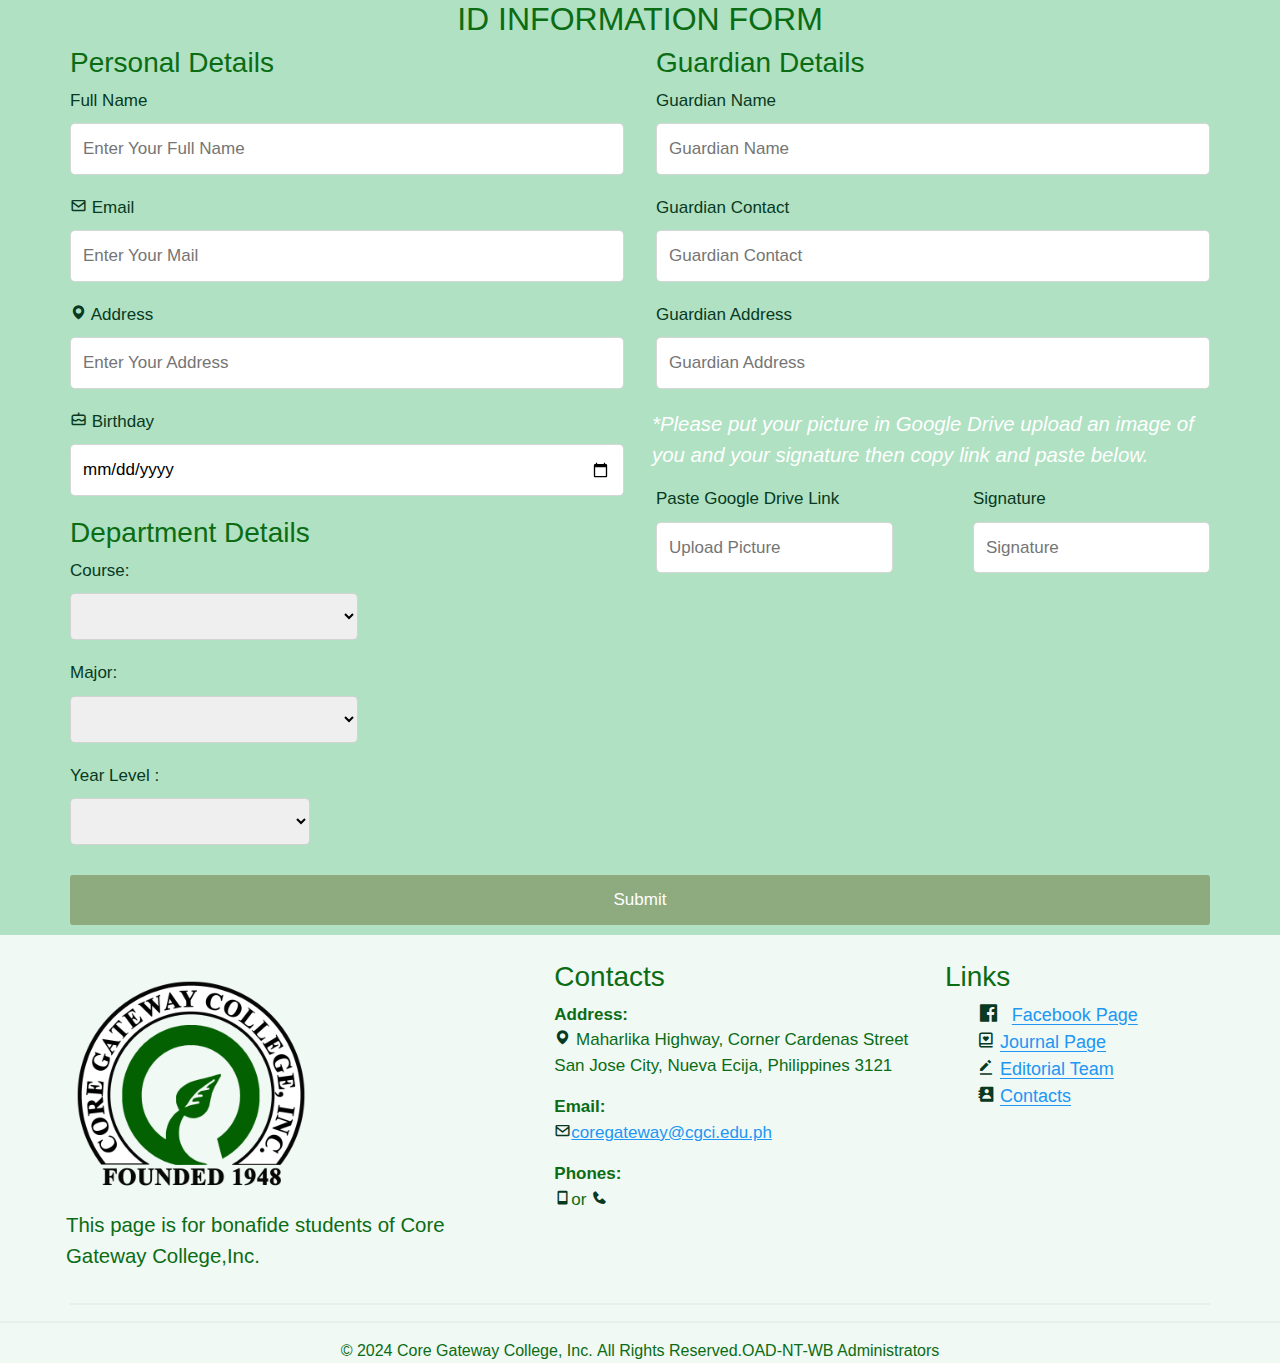
<file: index.html>
<!DOCTYPE html>
<html lang="en">
  <head>
    <meta charset="utf-8" />
    <meta name="viewport" content="width=device-width, initial-scale=1" />
    <link
      href="https://cdn.jsdelivr.net/npm/bootstrap@5.3.3/dist/css/bootstrap.min.css"
      rel="stylesheet"
    />
    <link
      href="https://unpkg.com/boxicons@2.1.4/css/boxicons.min.css"
      rel="stylesheet"
    />
    <script src="https://cdn.jsdelivr.net/npm/bootstrap@5.3.3/dist/js/bootstrap.bundle.min.js"></script>
    <title>ID Information Page</title>
    <link rel="stylesheet" href="./assets/style.css" />
    <link href="index2.html" />
    <style>
      .brand-logo-light {
        max-width: 250px;
      }
      .col-12 .justify-content-center {
        text-align: center;
        font-size: medium;
        font-weight: 500;
        line-height: 1.5;
      }
      .nav-list li {
        font-size: large;
        list-style-type: none;
        text-underline-offset: 3px;
        user-select: none;
      }
      i {
        color: #083922;
      }
      .container {
        background-color: transparent;
        padding: 0px 0px 0px 0px;
        border: 0px solid rgba(211, 211, 211, 0);
        border-radius: 0px;
      }
      body {
        color: #0b6c14;
      }
      h2,
      h3,
      h5,
      p {
        color: #0b6c14;
      }
      label {
        color: #083922;
      }
    </style>
  </head>
  <body>
    <div class="bg-image">
      <h2>ID Information form</h2>
      <div class="row">
        <div class="col-75">
          <div class="container">
            <form
              action="https://sheetdb.io/api/v1/d195bgxvj4k3s"
              method="post"
              id="sheetdb-form"
              enctype="multipart/form-data"
            >
              <div class="row">
                <div class="col-50">
                  <h3>Personal Details</h3>
                  <label for="NAME">Full Name</label>
                  <input
                    type="text"
                    id="fname"
                    name="NAME"
                    placeholder="Enter Your Full Name"
                    required
                  />
                  <label for="email"
                    ><i class="bx bx-envelope"></i> Email</label
                  >
                  <input
                    type="text"
                    id="email"
                    name="email"
                    placeholder="Enter Your Mail"
                    required
                  />
                  <label for="ADDRESS"
                    ><i class="bx bxs-map"></i> Address</label
                  >
                  <input
                    type="text"
                    id="adr"
                    name="ADDRESS"
                    placeholder="Enter Your Address"
                    required
                  />
                  <label for="BIRTHDAY"
                    ><i class="bx bx-cake"></i> Birthday</label
                  >
                  <input
                    type="date"
                    id="bday"
                    name="BIRTHDAY"
                    placeholder="Enter your Birthday"
                    required
                  />

                  <h3>Department Details</h3>
                  <div class="row1">
                    <div class="col-25">
                      <label for="ESC">Course:</label>
                      <select id="ESC" name="ESC" style="width: 18rem" required>
                        <option value=""></option>
                        <option value="BS Computer in Science">
                          BS Computer in Science
                        </option>
                        <option value="BS Computer in Science">
                          BS Computer in Science
                        </option>
                        <option value="BS Computer in Science">
                          BS Computer in Science
                        </option>
                      </select>
                    </div>
                    <div class="col-25">
                      <label for="BACK">Major:</label>
                      <select
                        id="BACK"
                        name="BACK"
                        style="width: 18rem"
                        required
                      >
                        <option value=""></option>
                        <option value="None">None</option>
                        <option value="Mathematics">Mathematics</option>
                        <option value="Filipino">Filipino</option>
                        <option value="English">English</option>
                        <option value="Values Education">
                          Values Education
                        </option>
                        <option value="Social Studies">Social Studies</option>
                        <option value="Financial Management">
                          Financial Management
                        </option>
                        <option value="Human Resource Mngt.">
                          Human Resource Management
                        </option>
                        <option value="Marketing Management">
                          Marketing Management
                        </option>
                      </select>
                    </div>
                  </div>

                  <div class="row1">
                    <div class="col-25">
                      <label for="Grade">Year Level :</label>
                      <select
                        id="Grade"
                        name="GRADE"
                        style="width: 15rem"
                        required
                      >
                        <option value=""></option>
                        <option value="Grade 1">First Year</option>
                        <option value="Grade 2">Second Year</option>
                        <option value="Grade 3">Third Year</option>
                        <option value="Grade 4">Fourth Year</option>
                      </select>
                    </div>
                  </div>
                </div>

                <div class="col-50">
                  <h3>Guardian Details</h3>
                  <label for="GUARDIAN">Guardian Name</label>
                  <input
                    type="text"
                    id="cname"
                    name="GUARDIAN"
                    placeholder="Guardian Name"
                    required
                  />
                  <label for="CONTACT">Guardian Contact</label>
                  <input
                    type="number"
                    id="ccnum"
                    name="CONTACT"
                    placeholder="Guardian Contact"
                    required
                  />
                  <label for="GUARDIAN_ADDRESS">Guardian Address</label>
                  <input
                    type="text"
                    id="expmonth"
                    name="GUARDIAN_ADDRESS"
                    placeholder="Guardian Address"
                    required
                  />
                  <div class="row">
                    <p>
                      <i style="color: #ffffff"
                        >*Please put your picture in Google Drive upload an
                        image of you and your signature then copy link and paste
                        below.</i
                      >
                    </p>
                    <div
                      class="col-25"
                      style="margin-bottom: 3rem; margin-right: 3rem"
                    >
                      <label for="UPLOAD_PICTURE"
                        >Paste Google Drive Link</label
                      >
                      <input
                        type="text"
                        id="upload"
                        name="image-upload"
                        placeholder="Upload Picture"
                        required
                      />
                    </div>

                    <div class="col-25">
                      <label for="SIGNATURE">Signature</label>
                      <input
                        type="text"
                        id="signature"
                        name="SIGNATURE"
                        placeholder="Signature"
                        required
                      />
                      <br /><br />
                    </div>
                  </div>
                </div>
              </div>

              <input type="submit" value="Submit" class="btn" />
            </form>
          </div>
        </div>
      </div>
    </div>
    <!--Footer-->
    <footer
      class="section footer-classic context-dark bg-image"
      style="
        background: rgba(16, 165, 73, 0.063);
        --darkreader-inline-bgimage: initial;
        --darkreader-inline-bgcolor: #083922;
      "
      data-darkreader-inline-bgimage=""
      data-darkreader-inline-bgcolor=""
    >
      <br />
      <div
        class="container"
        style="
          background-color: transparent;
          padding: 0px 0px 0px 0px;
          border: 0px solid rgba(211, 211, 211, 0);
          border-radius: 0px;
        "
      >
        <!--Lefts-->
        <div class="row row-30">
          <div class="col-md-4 col-xl-5">
            <div class="pr-xl-4">
              <a class="brand" href="index.html">
                <img
                  class="brand-logo-light"
                  src="assets/img/final.png"
                  alt="logo"
              /></a>
              <p>
                This page is for bonafide students of Core Gateway College,Inc.
              </p>
            </div>
          </div>
          <div class="col-md-4">
            <!-- Rights-->
            <h3>Contacts</h3>
            <dl class="contact-list">
              <dt>Address:</dt>
              <dd>
                <i class="bx bxs-map"></i> Maharlika Highway, Corner Cardenas
                Street San Jose City, Nueva Ecija, Philippines 3121
              </dd>
            </dl>
            <dl class="contact-list">
              <dt>Email:</dt>
              <dd>
                <i class="bx bx-envelope"></i
                ><a href="mailto:#">coregateway@cgci.edu.ph</a>
              </dd>
            </dl>
            <dl class="contact-list">
              <dt>Phones:</dt>
              <dd>
                <i class="bx bx-mobile"></i><a href="mobile:#"></a>or
                <i class="bx bxs-phone"></i>
                <a href="tel:#"></a>
              </dd>
            </dl>
          </div>
          <div class="col-md-4 col-xl-3">
            <h3>Links</h3>
            <ul class="nav-list">
              <li class="show">
                <i class="bx-fw bx bxl-facebook-square"></i>
                <a href="https://web.facebook.com/cgcinc1948">Facebook Page</a>
              </li>
              <li class="show">
                <i class="bx bx-book-heart"></i>
                <a href="https://cgci-ijamet.org/index.php/cgciijamet"
                  >Journal Page</a
                >
              </li>
              <li class="show">
                <i class="bx bxs-edit-alt"></i>
                <a href="#">Editorial Team</a>
              </li>
              <li class="show">
                <i class="bx bxs-contact"></i>
                <a href="#">Contacts</a>
              </li>
            </ul>
          </div>
        </div>
        <hr />
        <div class="container">
          <!-- <div class="row align-items-center h-100">
        <div class="col-md-2"></div>
        <div class="col-md-2">
            <a target="_blank" href="#/">
            <img
                alt=""
                src="#"
            />
            </a>
        </div>
        <div class="col-md-4">
            <a target="_blank" href="#">
            <img
                alt=""
                src="#g"
            />
            </a>
        </div>
        <div class="col-md-2">
            <a target="_blank" href="">
            <img
                alt="Public Knowledge Project"
                src="#"
            />
            </a>
        </div> -->
          <div class="col-md-2"></div>
        </div>
      </div>
      <hr />
      <div class="container">
        <div class="row align-items-center">
          <div class="col-12">
            <div class="justify-content-center">
              <div>
                ©&nbsp;<span class="copyright-year">2024</span>&nbsp;Core
                Gateway College, Inc.&nbsp;All Rights Reserved.OAD-NT-WB
                Administrators
              </div>
            </div>
          </div>
        </div>
      </div>
    </footer>
    <script>
      var form = document.getElementById("sheetdb-form");
      form.addEventListener("submit", (e) => {
        e.preventDefault();
        fetch(form.action, {
          method: "POST",
          body: new FormData(document.getElementById("sheetdb-form")),
        })
          .then((response) => response.json())
          .then((html) => {
            window.open("success.html", "_blank");
          });
      });
    </script>
  </body>
</html>
</file>
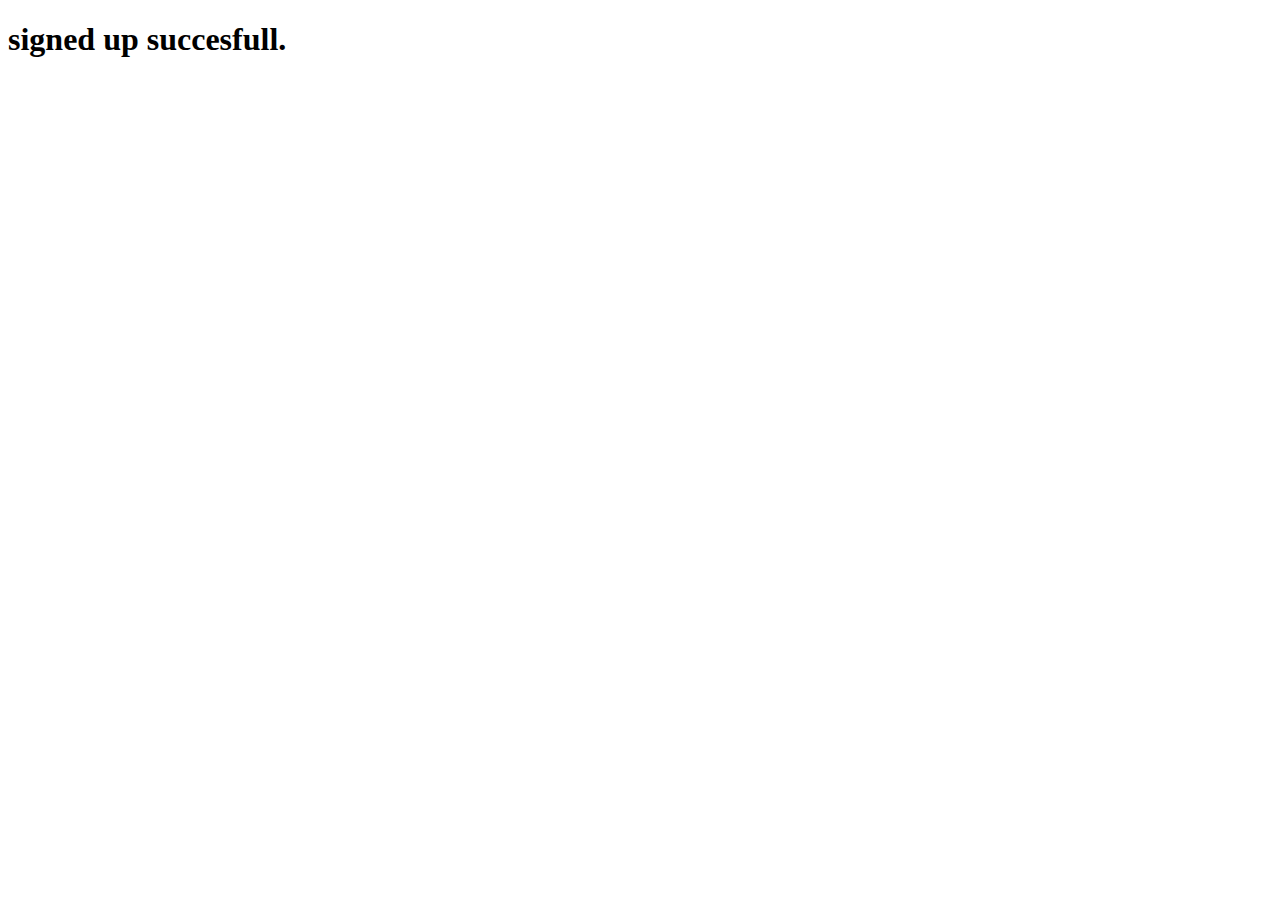
<file: index2.html>
<!DOCTYPE html>
<html lang="en">
<head>
    <meta charset="UTF-8">
    <meta http-equiv="X-UA-Compatible" content="IE=edge">
    <meta name="viewport" content="width=device-width, initial-scale=1.0">
    <title>Document</title>
</head>
<body>

    <h1>
        signed up succesfull.
    </h1>
    
</body>
</html>
</file>
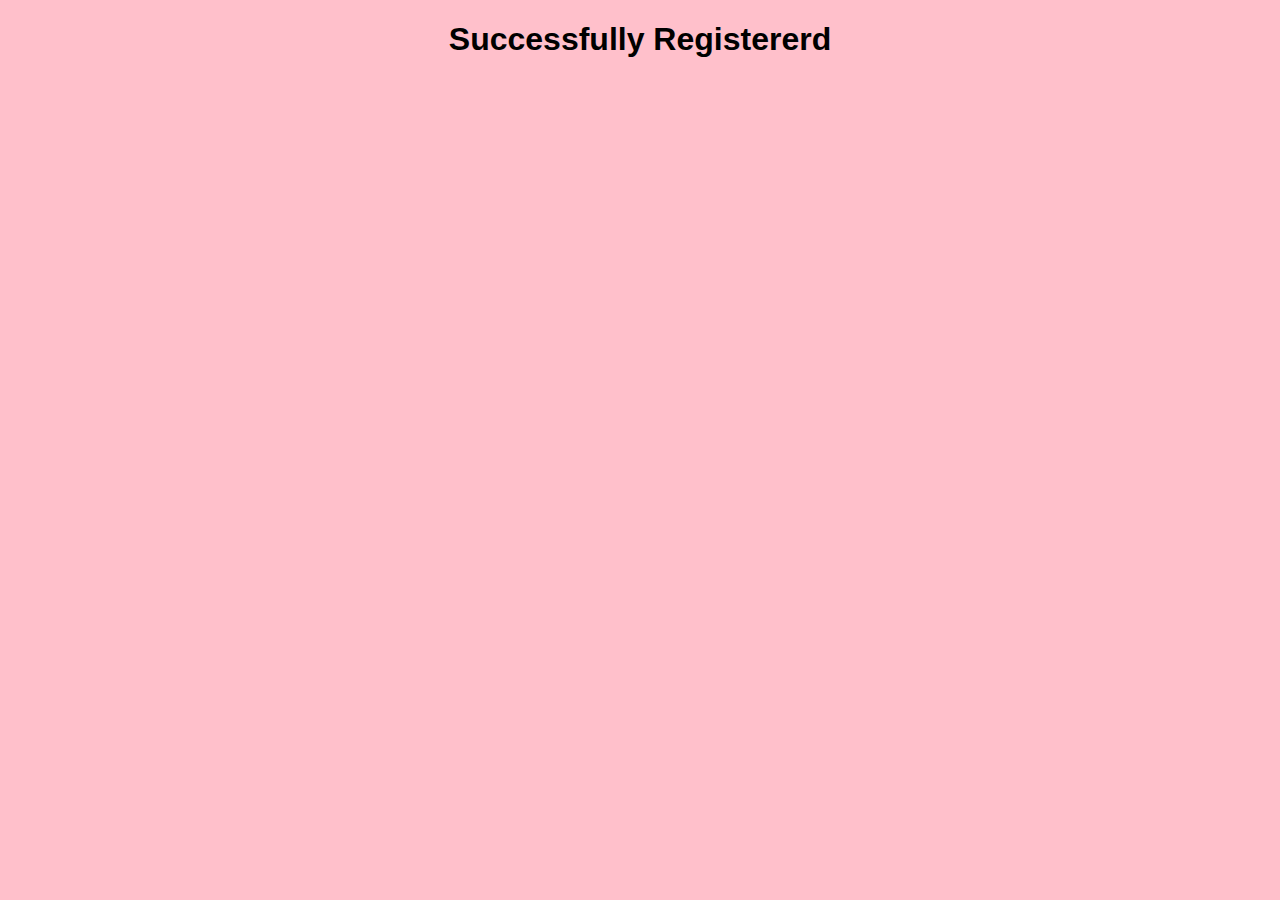
<file: success.html>
<!DOCTYPE html>   
<html>   
<head>  
<meta name="viewport" content="width=device-width, initial-scale=1">  
<title> Login Page </title>  
<style>   
Body {  
  font-family: Calibri, Helvetica, sans-serif;  
  background-color: pink;  
}  
button {   
       background-color: #4CAF50;   
       width: 100%;  
        color: orange;   
        padding: 15px;   
        margin: 10px 0px;   
        border: none;   
        cursor: pointer;   
         }   
 form {   
        border: 3px solid #f1f1f1;   
    }   
 input[type=text], input[type=password] {   
        width: 100%;   
        margin: 8px 0;  
        padding: 12px 20px;   
        display: inline-block;   
        border: 2px solid green;   
        box-sizing: border-box;   
    }  
 button:hover {   
        opacity: 0.7;   
    }   
  .cancelbtn {   
        width: auto;   
        padding: 10px 18px;  
        margin: 10px 5px;  
    }   
        
     
 .container {   
        padding: 25px;   
        background-color: lightblue;  
    }   
</style>   
</head>    
<body>    
  <center> <h1> Successfully Registererd </h1> </center>   
 
</body>     
</html>
</file>
<file: assets/style.css>
* {
  box-sizing: border-box;
}

body {
  height: 100%;
  font-family: Arial;
  font-size: 17px;
}
h2 {
  text-align: center;
  font-family: sans-serif;
  text-transform: uppercase;
  color: rgb(255, 255, 255);
}

h3 {
  color: rgb(255, 255, 255);
}

.row {
  display: -ms-flexbox;
  display: flex;
  -ms-flex-wrap: wrap;
  flex-wrap: wrap;
  margin: 0 -16px;
}
.row1 {
  display: -ms-flexbox;
  display: flex;
  -ms-flex-wrap: wrap;
  flex-wrap: wrap;
  margin: 0 -16px;
}
/*.row1 {
display: -ms-flexbox;
display: flex;
-ms-flex-wrap: wrap;
flex-wrap: wrap;
margin: 0 -16px;
background-color: #034F1D;
padding: 5px 20px 15px 20px;
border: 1px solid lightgrey;
border-radius: 20px;
}*/

.col-25 {
  -ms-flex: 25%;
  flex: 25%;
}

.col-50 {
  -ms-flex: 50%;
  flex: 50%;
}

.col-75 {
  -ms-flex: 75%;
  flex: 75%;
}

.col-25,
.col-50,
.col-75 {
  padding: 0 16px;
}

.container {
  background-color: #09682a;
  padding: 5px 20px 15px 20px;
  border: 1px solid lightgrey;
  border-radius: 20px;
}

input[type="text"],
input[type="date"],
input[type="number"],
select {
  width: 100%;
  margin-bottom: 20px;
  padding: 12px;
  border: 1px solid #cccc;
  border-radius: 5px;
}

label {
  margin-bottom: 10px;
  display: block;
  color: white;
}

/*if you add icons inside the container*/
/*.icon-container {
margin-bottom: 20px;
padding: 7px 0;
font-size: 24px;
}*/

.btn {
  background-color: #8dab7f;
  color: white;
  padding: 12px;
  margin: 10px 0;
  border: none;
  width: 100%;
  border-radius: 3px;
  cursor: pointer;
  font-size: 17px;
  transition: 0.8s ease;
}

.btn:hover {
  background-color: lightgreen;
  color: black;
}

a {
  color: #2196f3;
}

hr {
  border: 1px solid lightgrey;
}

/*span.price {
float: right;
color: grey;
}
*/
@media (max-width: 800px) {
  .row {
    flex-direction: column-reverse;
  }
  .col-25 {
    margin-right: 20px;
    margin-bottom: 20px;
  }

  .container {
    padding: 15px;
  }
}
p {
  color: #f8f2f3;
  font-size: larger;
}
.bg-image {
  background-image: url("../assets/img/cgci-bg2.png");
  background: rgba(16, 165, 73, 0.334);
  background-position: center;
  background-repeat: no-repeat;
  background-size: cover;
}
</file>
